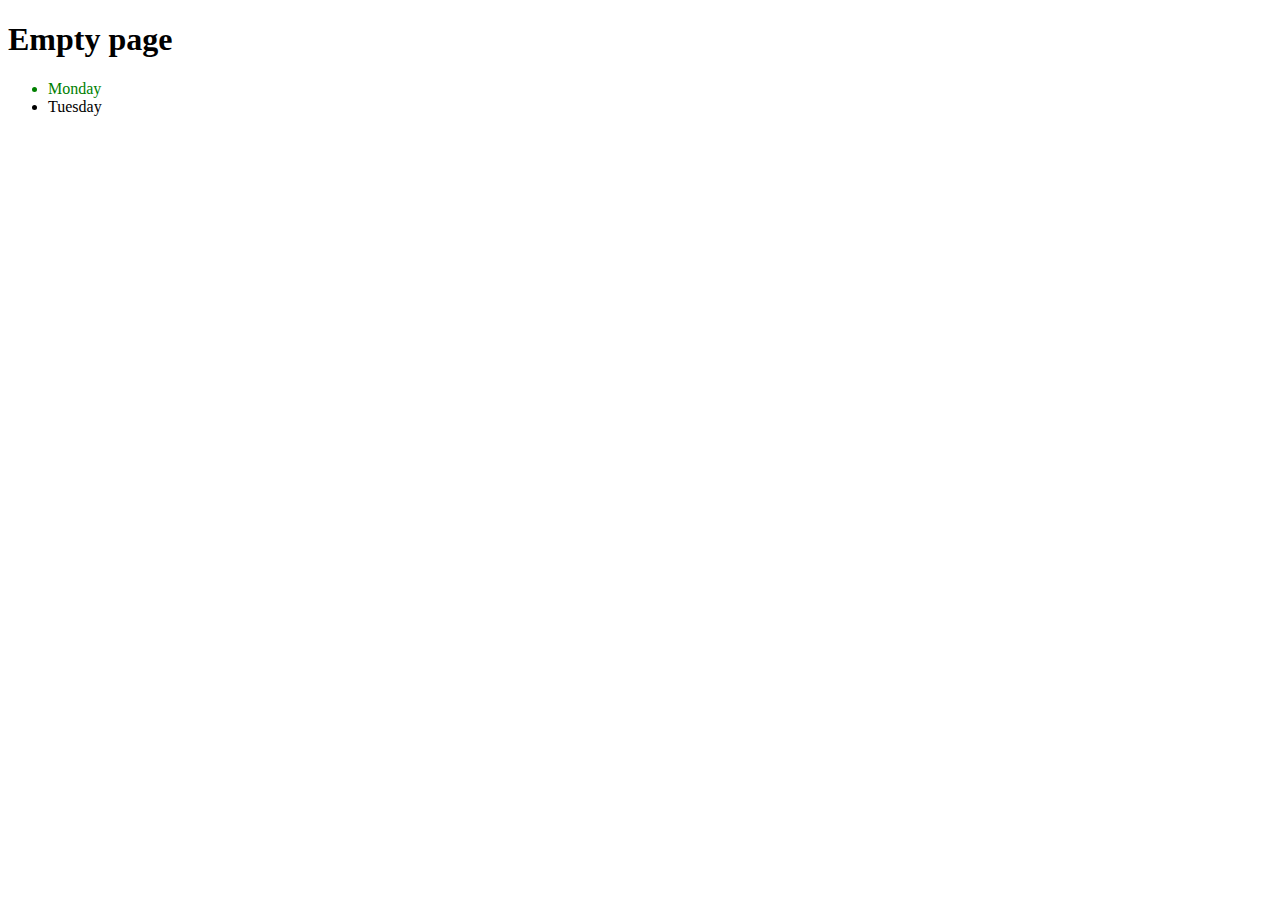
<file: Exercise/Js_exercise/Create element_in javascrip/index.html>
<!DOCTYPE html>
<html lang="en">
  <head> </head>
  <body>
    <h1>Empty page</h1>
    <div id="main"></div>

    <script>
      main = document.getElementById("main");

      newDiv = document.createElement("div");
      newDiv.id = "newDiv";
      newDiv.classList.add("red");
      newDiv.classList.add("bold");

      main.appendChild(newDiv);

      newUl = document.createElement("ul");
      newDiv.appendChild(newUl);

      newLi1 = document.createElement("li");
      newLi1.textContent = "Monday";
      newLi1.style.color = "green";
      newUl.appendChild(newLi1);

      newLi2 = document.createElement("li");
      newLi2.textContent = "Tuesday";
      newUl.appendChild(newLi2);
    </script>
  </body>
</html>
</file>
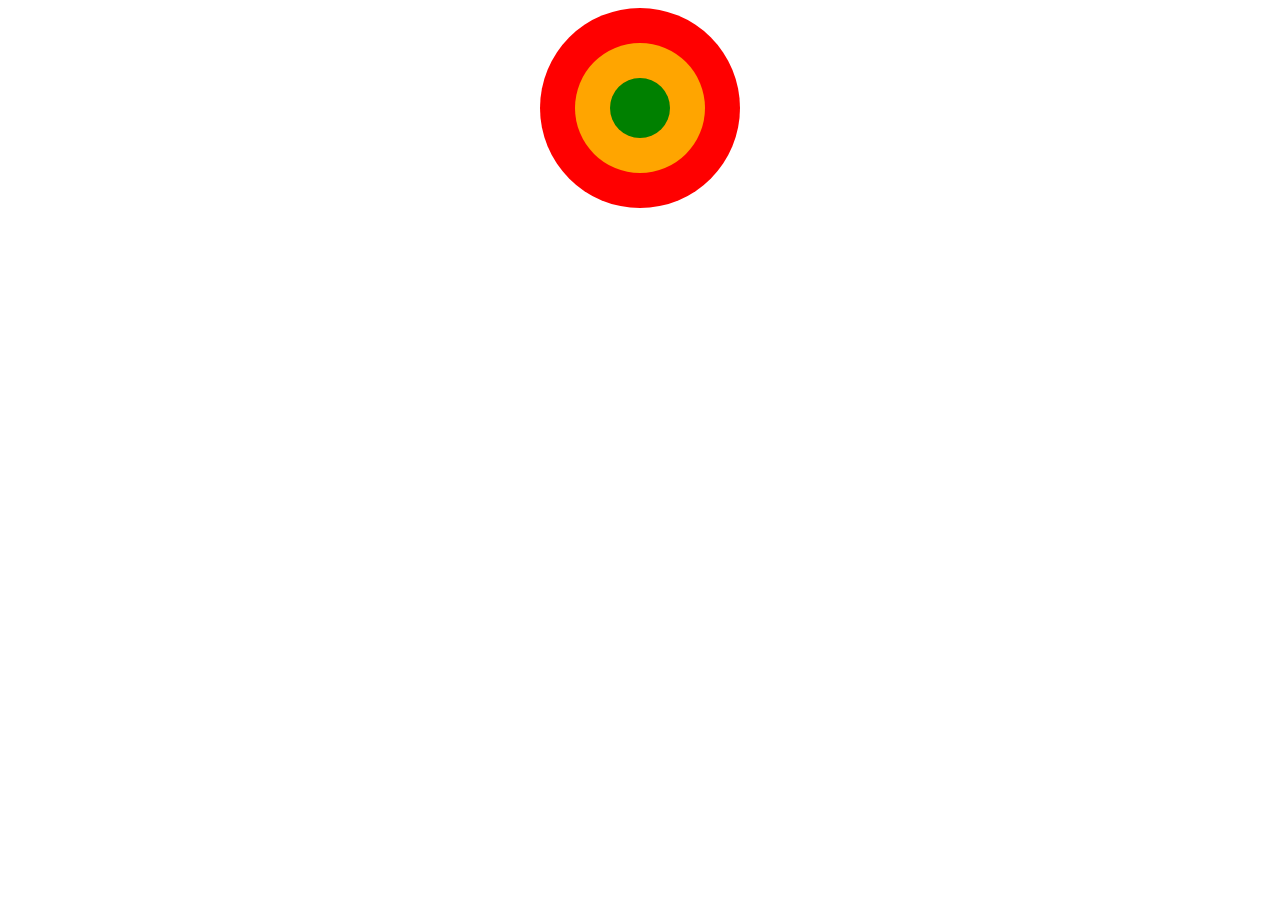
<file: Exercise/Boomble, Capture and Stope event/activity 5 (event cascade)/activity 5 (event cascade)/index.html>
<!DOCTYPE html>
<html lang="en">
  <head>
    <link rel="stylesheet" href="style.css" />
    <script src="script.js" defer></script>
  </head>

  <body>
    <div class="grandParent">
      <div class="parent">
        <div class="child"></div>
      </div>
    </div>
  </body>
</html>
</file>
<file: Exercise/Boomble, Capture and Stope event/activity 5 (event cascade)/activity 5 (event cascade)/style.css>
body,
div {
  display: flex;
  justify-content: center;
  align-items: center;
}
.grandParent {
  background-color: red;
  width: 200px;
  height: 200px;
  border-radius: 360px;
}

.parent {
  background-color: orange;
  width: 130px;
  height: 130px;
  border-radius: 360px;
}

.child {
  background-color: green;
  width: 60px;
  height: 60px;
  border-radius: 360px;
}

.brother {
  background-color: rgb(255, 2, 141);
  width: 60px;
  height: 60px;
}
</file>
